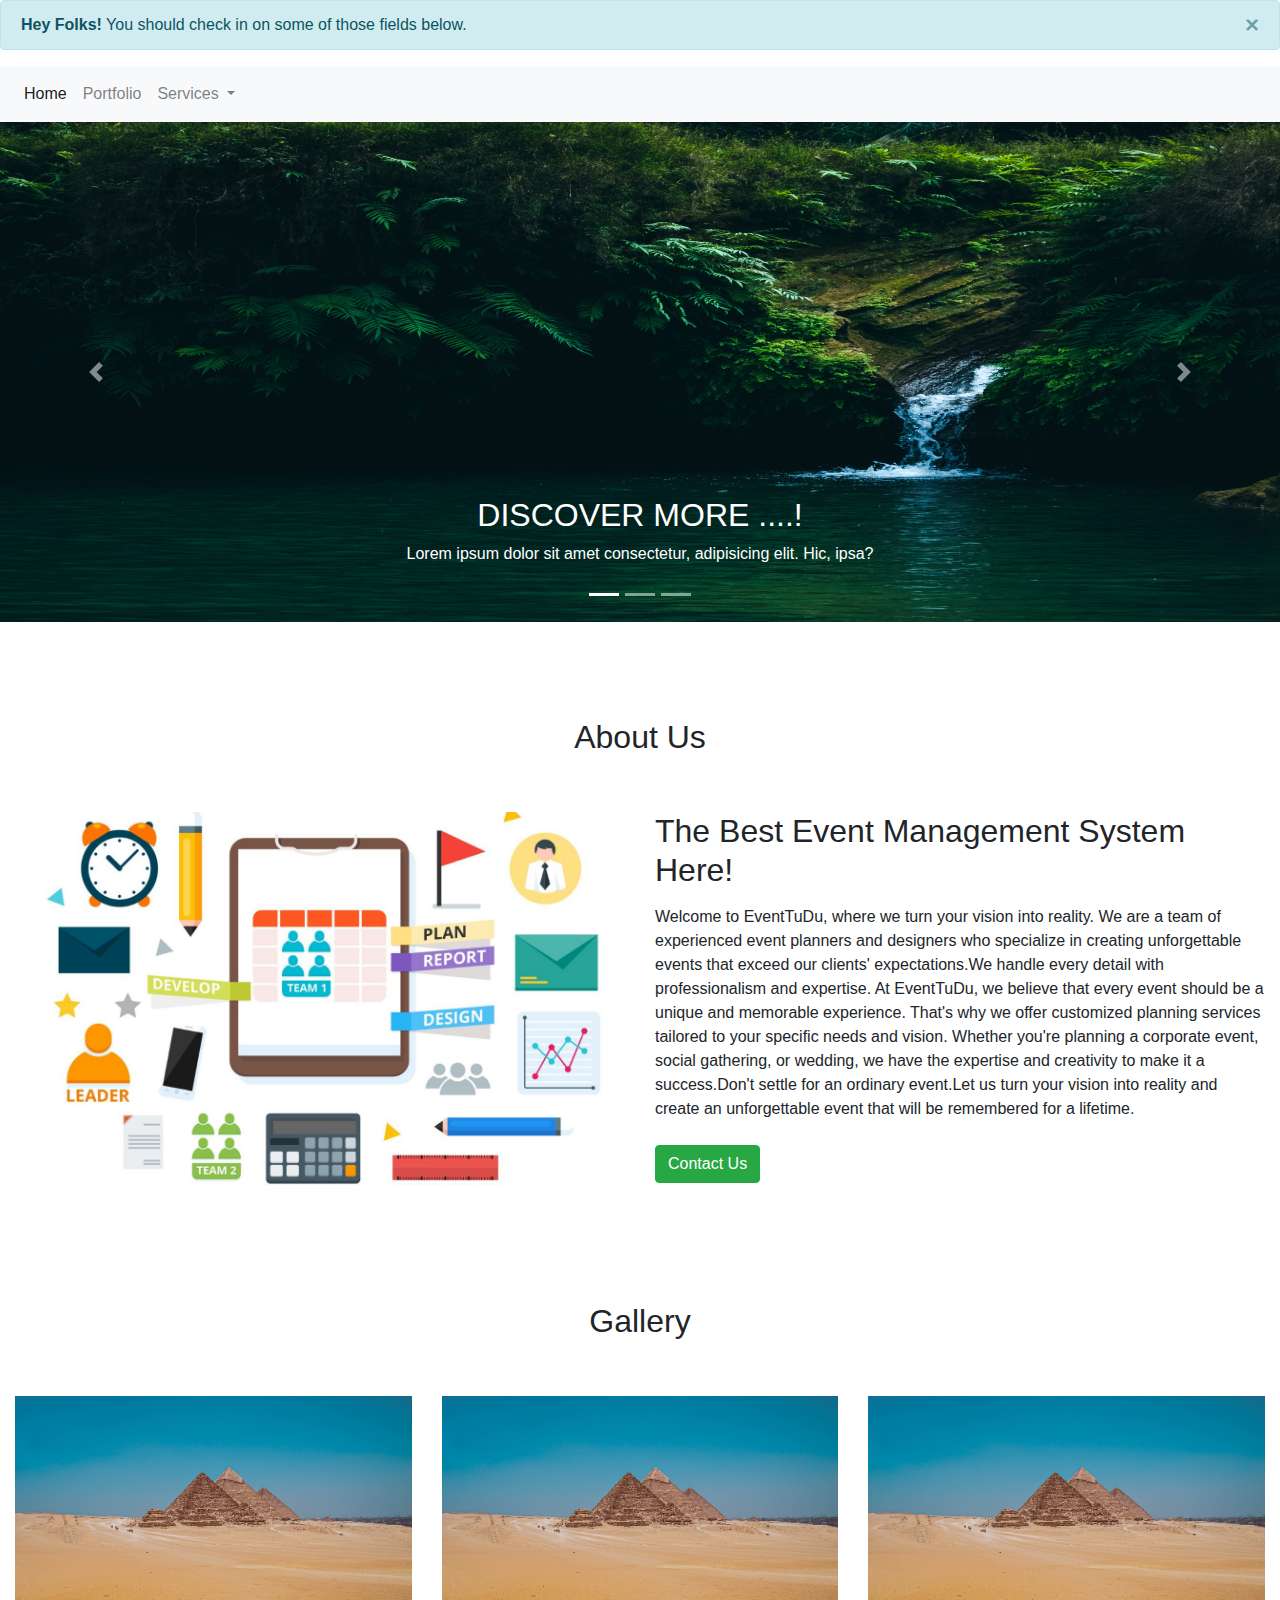
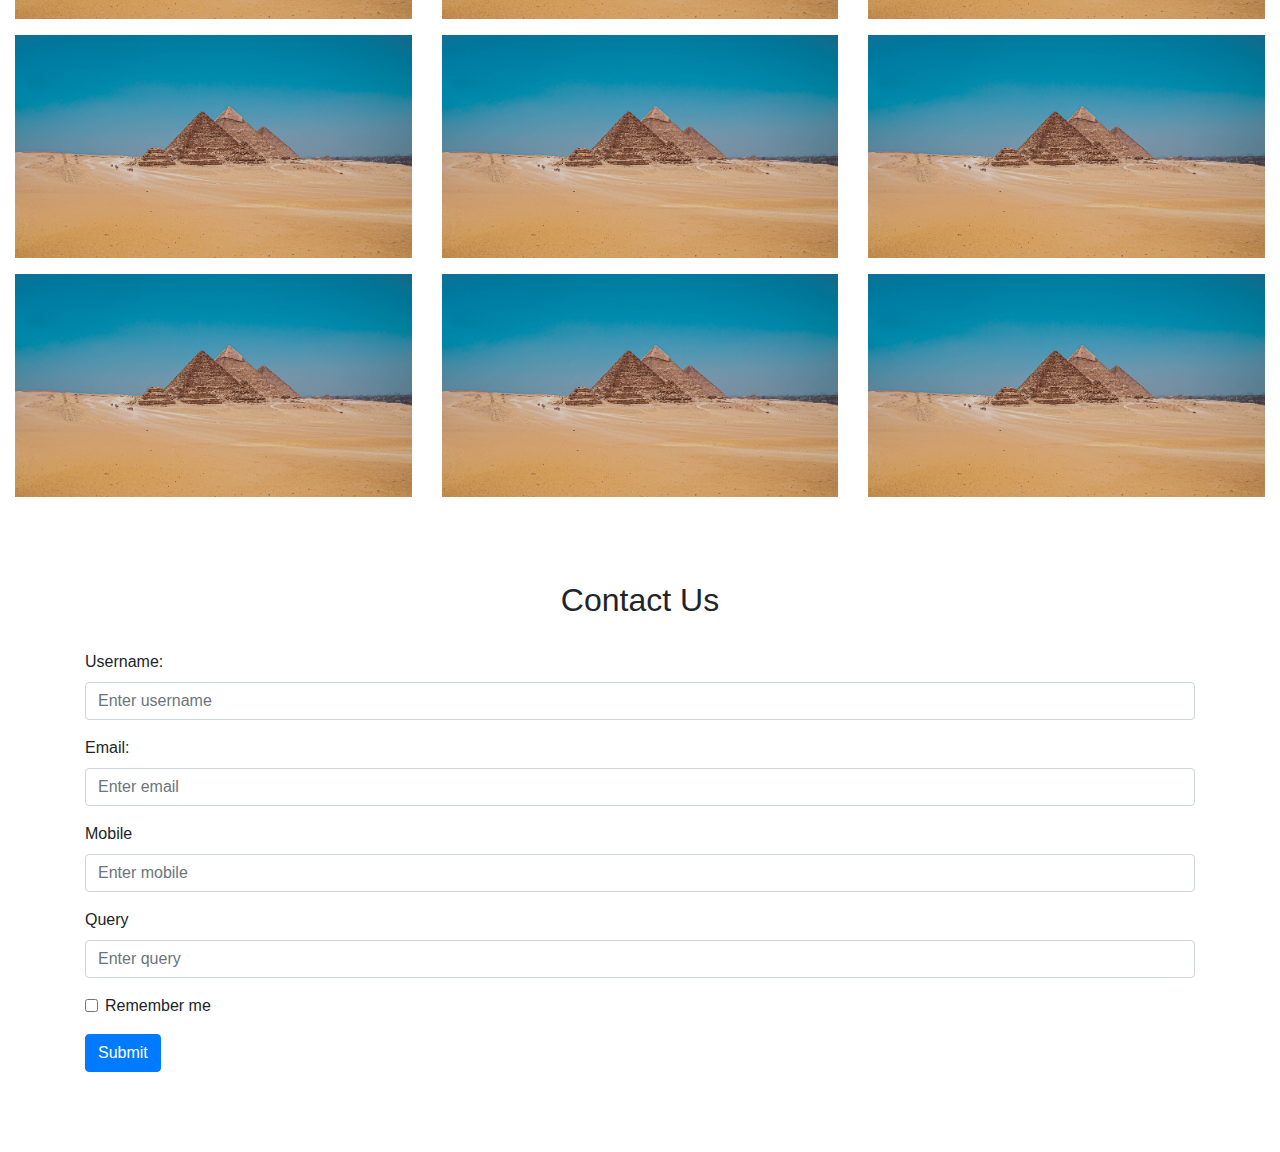
<file: about.html>
<!doctype html>
<html lang="en">
  <head>
    <!-- Required meta tags -->
    <meta charset="utf-8">
    <meta name="viewport" content="width=device-width, initial-scale=1, shrink-to-fit=no">

    <!-- Bootstrap CSS -->
    <link rel="stylesheet" href="https://cdn.jsdelivr.net/npm/bootstrap@4.0.0/dist/css/bootstrap.min.css" integrity="sha384-Gn5384xqQ1aoWXA+058RXPxPg6fy4IWvTNh0E263XmFcJlSAwiGgFAW/dAiS6JXm" crossorigin="anonymous">

    <title>About Us</title>
  </head>
  <body>
    <!-- alert section -->
    <div class="alert alert-info alert-dismissible fade show" role="alert">
      <strong>Hey Folks!</strong> You should check in on some of those fields below.
      <button type="button" class="close" data-dismiss="alert" aria-label="Close">
        <span aria-hidden="true">&times;</span>
      </button>
    </div>



    <!-- nav tag -->

    <nav class="navbar navbar-expand-lg navbar-light bg-light">
      <!-- <a class="navbar-brand" href="#">EventTuDu </a> -->
      <button class="navbar-toggler" type="button" data-toggle="collapse" data-target="#navbarSupportedContent" aria-controls="navbarSupportedContent" aria-expanded="false" aria-label="Toggle navigation">
        <span class="navbar-toggler-icon"></span>
      </button>
    
      <div class="collapse navbar-collapse" id="navbarSupportedContent">
        <ul class="navbar-nav mr-auto">
          <li class="nav-item active">
            <a class="nav-link" href="#">Home<span class="sr-only">(current)</span></a>
          </li>
          <li class="nav-item">
            <a class="nav-link" href="#">Portfolio</a>
          </li>
          <li class="nav-item dropdown">
            <a class="nav-link dropdown-toggle" href="#" id="navbarDropdown" role="button" data-toggle="dropdown" aria-haspopup="true" aria-expanded="false">
              Services
            </a>
            <div class="dropdown-menu" aria-labelledby="navbarDropdown">
              <a class="dropdown-item" href="#">Academic Event</a>
              <a class="dropdown-item" href="#">Sports Events</a>
              <a class="dropdown-item" href="#">Social Events</a>
              <a class="dropdown-item" href="#">Political Events</a>
              <a class="dropdown-item" href="#">Family Events</a>
              <a class="dropdown-item" href="#">Conferences</a>
          </li>
        </ul>
      </div>
    </nav>


   <!-- corousel secion -->
   <div id="demo" class="carousel slide" data-ride="carousel">
    <ul class="carousel-indicators">
      <li data-target="#demo" data-slide-to="0" class="active"></li>
      <li data-target="#demo" data-slide-to="1"></li>
      <li data-target="#demo" data-slide-to="2"></li>
    </ul>
    <div class="carousel-inner">
      <div class="carousel-item active">
        <img src="images\waterfall.jpg" alt="Los Angeles" width="1500" height="500">
        <div class="carousel-caption">
          <h3 style="font-size: 2rem;color: #FFF;">DISCOVER MORE ....!</h3>
          <p>Lorem ipsum dolor sit amet consectetur, adipisicing elit. Hic, ipsa?</p>
        </div>   
      </div>
      <div class="carousel-item">
        <img src="images\giza.jpg" alt="Chicago" width="1500" height="500">
        <div class="carousel-caption">
          <h3 style="font-size: 2rem;color: #FFF;">DISCOVER MORE ....!</h3>
          <p>Lorem ipsum dolor sit amet consectetur, adipisicing elit. Animi, illo.</p>
        </div>   
      </div>
      <div class="carousel-item">
        <img src="images\lightstreet.jpg" alt="New York" width="1500" height="500">
        <div class="carousel-caption">
          <h3 style="font-size: 2rem;color: #FFF;">DISCOVER MORE ....!</h3>
          <p>Lorem, ipsum dolor sit amet consectetur adipisicing elit. Dignissimos, aliquid.</p>
        </div>   
      </div>
    </div>
    <a class="carousel-control-prev" href="#demo" data-slide="prev">
      <span class="carousel-control-prev-icon"></span>
    </a>
    <a class="carousel-control-next" href="#demo" data-slide="next">
      <span class="carousel-control-next-icon"></span>
    </a>
  </div>
  
   <!-- ABOUT US SECTION  -->
   <section class="my-5">
    <div class="py-5">
      <h2 class=" text-center">About Us</h2>
    </div>
    <div class="container-fluid">
    <div class="row">
      <div class="col-lg-6 col-md-6 col-12">
        <img src="images\image header.jpeg" alt=""class="img-fluid aboutimg" >
      </div>
      <div class="col-lg-6 col-md-6 col-12">
        <h2 class="display-5">The Best Event Management System Here! </h2>
        <p class="py-2">Welcome to EventTuDu, where we turn your vision into reality. We are a team of experienced event planners and designers who specialize in creating unforgettable events that exceed our clients' expectations.We handle every detail with professionalism and expertise.
        At EventTuDu, we believe that every event should be a unique and memorable experience. That's why we offer customized planning services tailored to your specific needs and vision. Whether you're planning a corporate event, social gathering, or wedding, we have the expertise and creativity to make it a success.Don't settle for an ordinary event.Let us turn your vision into reality and create an unforgettable event that will be remembered for a lifetime.</p>
        <a href="contact.html" class="btn btn-success"> Contact Us  </a>
      </div>
    </div>
  </div>
  </section>
  
<!-- Portfolio  Image Gallery  -->
<!-- gallery  -->
<section class="my-5">
  <div class="py-5">
    <h2 class="text-center">Gallery</h2>
  </div>
    
  <div class="container-fluid">
     <div class="row">
       
         <div class="col-lg-4 col-md-4 col-12">
           
           <img src="images\giza.jpg" class="img-fluid pb-3" alt="">
         </div>
         <div class="col-lg-4 col-md-4 col-12">
           
           <img src="images\giza.jpg" class="img-fluid pb-3" alt="">
         </div>

         <div class="col-lg-4 col-md-4 col-12">
           
           <img src="images\giza.jpg" class="img-fluid pb-3" alt="">
         </div>
         <div class="col-lg-4 col-md-4 col-12">
           
          <img src="images\giza.jpg" class="img-fluid pb-3" alt="">
        </div>
      
        <div class="col-lg-4 col-md-4 col-12">
           
          <img src="images\giza.jpg" class="img-fluid pb-3" alt="">
        </div>
      
        <div class="col-lg-4 col-md-4 col-12">
           
          <img src="images\giza.jpg" class="img-fluid pb-3" alt="">
        </div>
      
        <div class="col-lg-4 col-md-4 col-12">
           
          <img src="images\giza.jpg" class="img-fluid pb-3" alt="">
        </div>
      
        <div class="col-lg-4 col-md-4 col-12">
           
          <img src="images\giza.jpg" class="img-fluid pb-3" alt="">
        </div>
      
        <div class="col-lg-4 col-md-4 col-12">
           
          <img src="images\giza.jpg" class="img-fluid pb-3" alt="">
        </div>
      
       
        
     </div>
  </div>
</section>


 <!-- CONTACT US  -->
 <div class="container" style="margin-bottom: 5rem;">
  <h2 style="text-align: center; margin: 10px; padding:20px;">Contact Us</h2>
  <form action="https://formspree.io/f/xnqykrbe"
  method="POST">
    <div class="form-group">
      <label for="username">Username:</label>
      <input type="username" class="form-control" id="username" placeholder="Enter username" name="username">
    </div>
    <div class="form-group">
      <label for="email">Email:</label>
      <input type="Email" class="form-control" id="email" placeholder="Enter email" name="email">
    </div>
    <div class="form-group">
      <label for="mobile">Mobile</label>
      <input type="mobile" class="form-control" id="mobile" placeholder="Enter mobile" name="mobile">
    </div>
    <div class="form-group">
      <label for="mobile">Query</label>
      <input type="query" class="form-control" id="query" placeholder="Enter query" name="query">
    </div>
    <div class="form-group form-check">
      <label class="form-check-label">
        <input class="form-check-input" type="checkbox" name="remember"> Remember me
      </label>
    </div>
    <button type="submit" class="btn btn-primary">Submit</button>
  </form>
</div>








    <!-- Optional JavaScript -->
    <!-- jQuery first, then Popper.js, then Bootstrap JS -->
    <script src="https://code.jquery.com/jquery-3.2.1.slim.min.js" integrity="sha384-KJ3o2DKtIkvYIK3UENzmM7KCkRr/rE9/Qpg6aAZGJwFDMVNA/GpGFF93hXpG5KkN" crossorigin="anonymous"></script>
    <script src="https://cdn.jsdelivr.net/npm/popper.js@1.12.9/dist/umd/popper.min.js" integrity="sha384-ApNbgh9B+Y1QKtv3Rn7W3mgPxhU9K/ScQsAP7hUibX39j7fakFPskvXusvfa0b4Q" crossorigin="anonymous"></script>
    <script src="https://cdn.jsdelivr.net/npm/bootstrap@4.0.0/dist/js/bootstrap.min.js" integrity="sha384-JZR6Spejh4U02d8jOt6vLEHfe/JQGiRRSQQxSfFWpi1MquVdAyjUar5+76PVCmYl" crossorigin="anonymous"></script>
  </body>
</html>
</file>
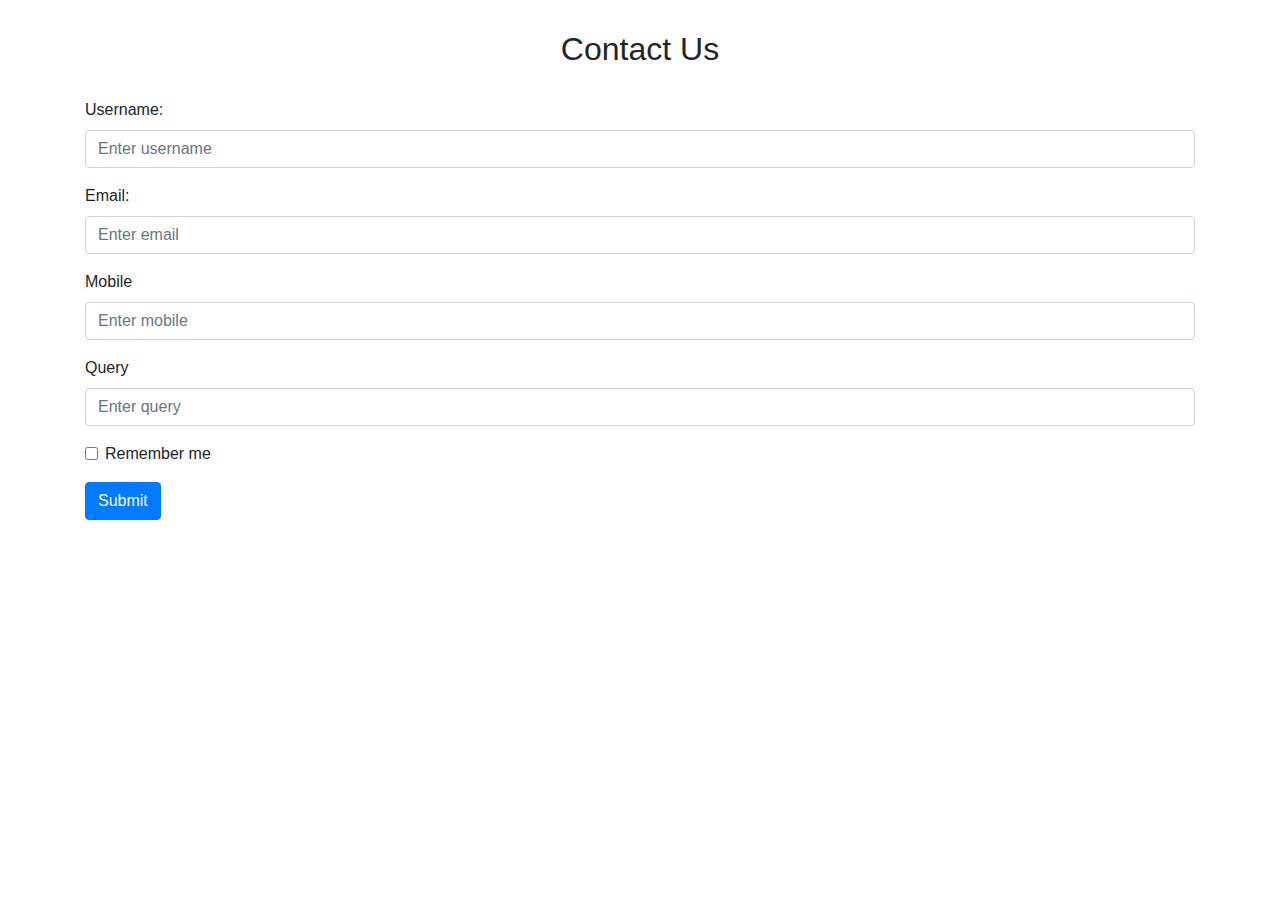
<file: contact.html>
<!DOCTYPE html>
<html lang="en">
<head>
  <title>Contact us Form</title>
  <meta charset="utf-8">
  <meta name="viewport" content="width=device-width, initial-scale=1">
  <link rel="stylesheet" href="https://cdn.jsdelivr.net/npm/bootstrap@4.6.2/dist/css/bootstrap.min.css">
  <script src="https://cdn.jsdelivr.net/npm/jquery@3.6.3/dist/jquery.slim.min.js"></script>
  <script src="https://cdn.jsdelivr.net/npm/popper.js@1.16.1/dist/umd/popper.min.js"></script>
  <script src="https://cdn.jsdelivr.net/npm/bootstrap@4.6.2/dist/js/bootstrap.bundle.min.js"></script>
</head>
<body>
<!-- <div class="container">
    <h2 style="text-align: center; margin: 10px; padding:20px;">Contact Us</h2>
    <form action="/action_page.php">
      <div class="form-group">
        <label for="email">Email:</label>
        <input type="email" class="form-control" id="email" placeholder="Enter email" name="email">
      </div>
      <div class="form-group">
        <label for="pwd">Password:</label>
        <input type="password" class="form-control" id="pwd" placeholder="Enter password" name="pswd">
      </div>
      <div class="form-group form-check">
        <label class="form-check-label">
          <input class="form-check-input" type="checkbox" name="remember"> Remember me
        </label>
      </div>
      <button type="submit" class="btn btn-primary">Submit</button>
    </form>
</div> -->

<!-- by Sona  -->
<div class="container">
  <h2 style="text-align: center; margin: 10px; padding:20px;">Contact Us</h2>
  <form  action="https://formspree.io/f/xnqykrbe"
  method="POST">
    <div class="form-group">
      <label for="username">Username:</label>
      <input type="username" class="form-control" id="username" placeholder="Enter username" name="username">
    </div>
    <div class="form-group">
      <label for="email">Email:</label>
      <input type="Email" class="form-control" id="email" placeholder="Enter email" name="email">
    </div>
    <div class="form-group">
      <label for="mobile">Mobile</label>
      <input type="mobile" class="form-control" id="mobile" placeholder="Enter mobile" name="mobile">
    </div>
    <div class="form-group">
      <label for="mobile">Query</label>
      <input type="query" class="form-control" id="query" placeholder="Enter query" name="query">
    </div>
    <div class="form-group form-check">
      <label class="form-check-label">
        <input class="form-check-input" type="checkbox" name="remember"> Remember me
      </label>
    </div>
    <button type="submit" class="btn btn-primary">Submit</button>
  </form>
</div>
</body>
</html>
</file>
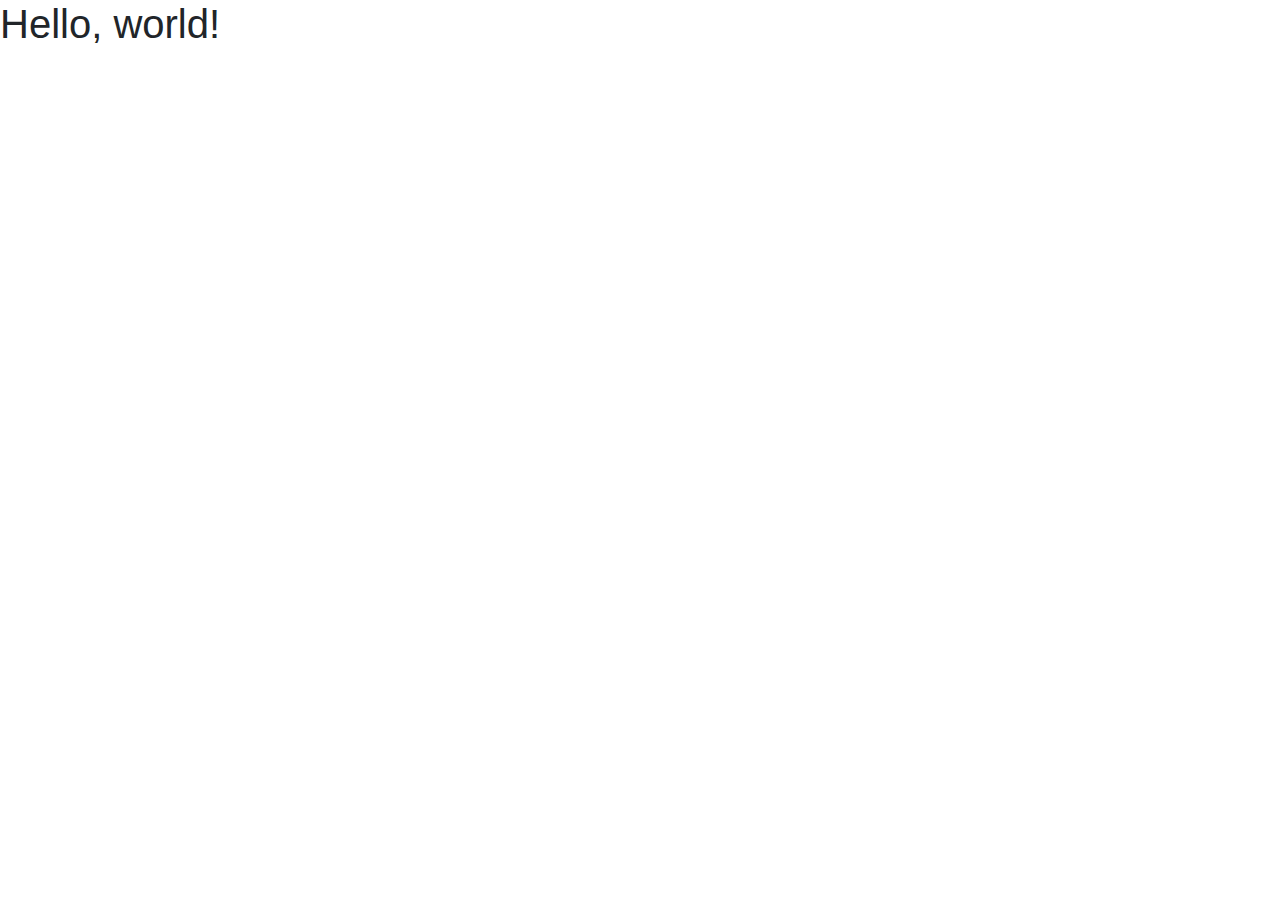
<file: events.html>
<!doctype html>
<html lang="en">
  <head>
    <!-- Required meta tags -->
    <meta charset="utf-8">
    <meta name="viewport" content="width=device-width, initial-scale=1, shrink-to-fit=no">

    <!-- Bootstrap CSS -->
    <link rel="stylesheet" href="https://cdn.jsdelivr.net/npm/bootstrap@4.0.0/dist/css/bootstrap.min.css" integrity="sha384-Gn5384xqQ1aoWXA+058RXPxPg6fy4IWvTNh0E263XmFcJlSAwiGgFAW/dAiS6JXm" crossorigin="anonymous">

    <title>Events</title>
  </head>
  <body>
    <h1>Hello, world!</h1>

    <!-- Optional JavaScript -->
    <!-- jQuery first, then Popper.js, then Bootstrap JS -->
    <script src="https://code.jquery.com/jquery-3.2.1.slim.min.js" integrity="sha384-KJ3o2DKtIkvYIK3UENzmM7KCkRr/rE9/Qpg6aAZGJwFDMVNA/GpGFF93hXpG5KkN" crossorigin="anonymous"></script>
    <script src="https://cdn.jsdelivr.net/npm/popper.js@1.12.9/dist/umd/popper.min.js" integrity="sha384-ApNbgh9B+Y1QKtv3Rn7W3mgPxhU9K/ScQsAP7hUibX39j7fakFPskvXusvfa0b4Q" crossorigin="anonymous"></script>
    <script src="https://cdn.jsdelivr.net/npm/bootstrap@4.0.0/dist/js/bootstrap.min.js" integrity="sha384-JZR6Spejh4U02d8jOt6vLEHfe/JQGiRRSQQxSfFWpi1MquVdAyjUar5+76PVCmYl" crossorigin="anonymous"></script>
  </body>
</html>
</file>
